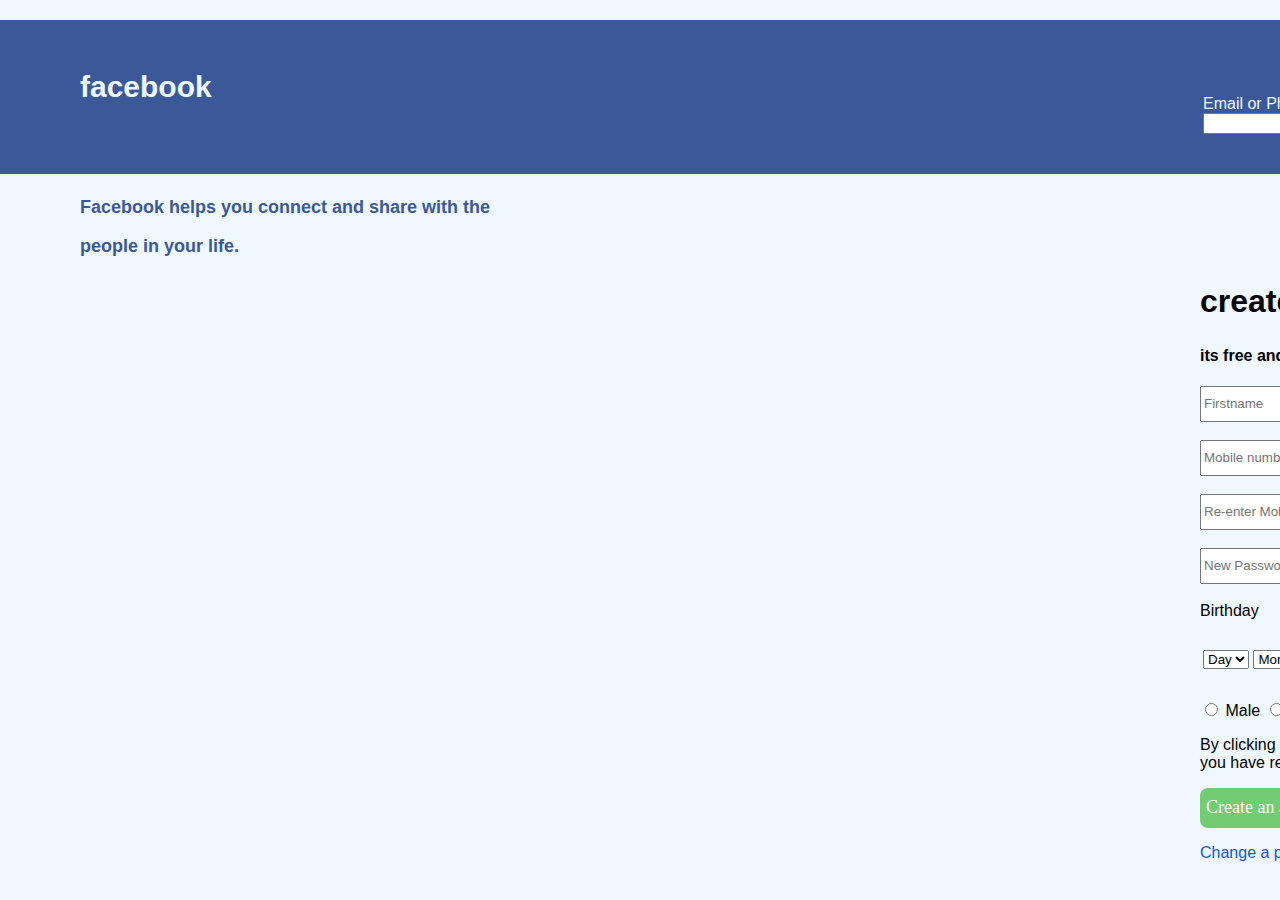
<file: index.html>
<!DOCTYPE html>
<html lang="en">
  <head>
    <meta charset="UTF-8" />
    <meta http-equiv="X-UA-Compatible" content="IE=edge" />
    <meta name="viewport" content="width=device-width, initial-scale=1.0" />
    <title>Facebook Login</title>
    <link rel="stylesheet" href="index.css" />
  </head>
  <body>
    <div class="header">
      <h1 class="facebookText">facebook</h1>

      <div class="container">
        <table>
          <tr>
            <td>
              <label class="EmailText">Email or Phone</label><br />
              <input type="text" placeholder="" />
            </td>

            <td>
              <label class="passwordText">Password</label><br />
              <input type="text" name="password" placeholder="" />
            </td>
            <br />

            <td>
              <button class="loginTextButton" type="text" name="Login">
                Log in
              </button>
            </td>
          </tr>
        </table>
        <h5>Forgotten account?</h5>
      </div>
    </div>
    <div class="content">
      <h3>Facebook helps you connect and share with the</h3>
      <h3>people in your life.</h3>
    </div>
    <div class="main-content">
      <h2>create an acount</h2>
      <h4>its free and always will be.</h4>

      <input
        class="firstname"
        type="text"
        name="firstname"
        placeholder="Firstname"
      />
      <input
        class="surname"
        type="text"
        name="surname"
        placeholder="Surname"
      /><br /><br />
      <input
        class="email"
        type="text"
        name="email"
        placeholder="Mobile number or Email address"
      /><br /><br />
      <input
        class="re-enter"
        type="text"
        name="Re-enter"
        placeholder="Re-enter Mobile number or Email address"
      /><br /><br />
      <input
        class="newPassword"
        type="text"
        name="new password"
        placeholder="New Password"
      /><br /><br />

      <label class="birthday" for="birthday">Birthday</label>
      <table>
        <tr>
          <td>
            <select class="day">
              <option>Day</option>
              <option>1</option>
            </select>

            <select class="month">
              <option>Month</option>
            </select>

            <select class="year">
              <option>Year</option>
            </select>
          </td>
          <td>
            <h6>Why do i need to provide my <br />date of birth?</h6>
          </td>
        </tr>
      </table>

      <input class="male-text" type="radio" name="male" />
      <label class="male-label" for="male">Male</label>

      <input class="female-text" type="radio" name="female" />
      <label class="female-label" for="male">Female</label>
      <p>
        By clicking create an account,you agree to our<span> Term</span> and
        that<br />
        you have read our<span> Data Policy</span>, including our<span></span>
          Cookies use</span >
      </p>

      <button class="create-account" type="text" name="create-account">Create an account</button>

      <p><span>Change a page </span> for a celebrity, band or business.</p> 
    </div>
  </body>
</html>
</file>
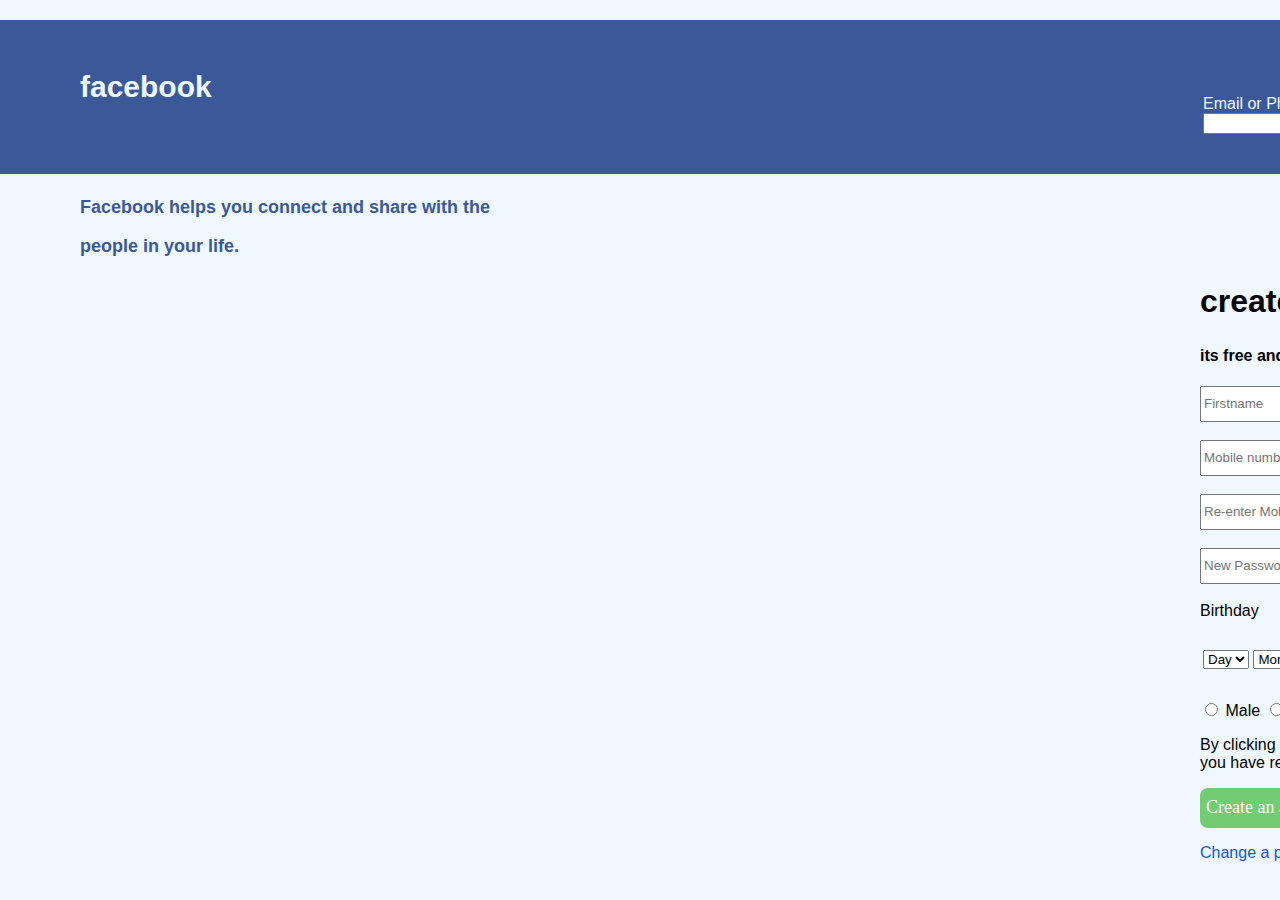
<file: HtmlAndCssTask.html>
<!DOCTYPE html>
<html lang="en">
  <head>
    <meta charset="UTF-8" />
    <meta http-equiv="X-UA-Compatible" content="IE=edge" />
    <meta name="viewport" content="width=device-width, initial-scale=1.0" />
    <title>Facebook Login</title>
  
  </head>
  <body>
    <div class="header">
      <h1 class="facebookText">facebook</h1>

      <div class="container">
        <table>
          <tr>
            <td>
              <label class="EmailText">Email or Phone</label><br />
              <input type="text" placeholder="" />
            </td>

            <td>
              <label class="passwordText">Password</label><br />
              <input type="text" name="password" placeholder="" />
            </td>
            <br />

            <td>
              <button class="loginTextButton" type="text" name="Login">
                Log in
              </button>
            </td>
          </tr>
        </table>
        <h5>Forgotten account?</h5>
      </div>
    </div>
    <div class="content">
      <h3>Facebook helps you connect and share with the</h3>
      <h3>people in your life.</h3>
    </div>
    <div class="main-content">
      <h2>create an acount</h2>
      <h4>its free and always will be.</h4>

      <input
        class="firstname"
        type="text"
        name="firstname"
        placeholder="Firstname"
      />
      <input
        class="surname"
        type="text"
        name="surname"
        placeholder="Surname"
      /><br /><br />
      <input
        class="email"
        type="text"
        name="email"
        placeholder="Mobile number or Email address"
      /><br /><br />
      <input
        class="re-enter"
        type="text"
        name="Re-enter"
        placeholder="Re-enter Mobile number or Email address"
      /><br /><br />
      <input
        class="newPassword"
        type="text"
        name="new password"
        placeholder="New Password"
      /><br /><br />

      <label class="birthday" for="birthday">Birthday</label>
      <table>
        <tr>
          <td>
            <select class="day">
              <option>Day</option>
              <option>1</option>
            </select>

            <select class="month">
              <option>Month</option>
            </select>

            <select class="year">
              <option>Year</option>
            </select>
          </td>
          <td>
            <h6>Why do i need to provide my <br />date of birth?</h6>
          </td>
        </tr>
      </table>

      <input class="male-text" type="radio" name="male" />
      <label class="male-label" for="male">Male</label>

      <input class="female-text" type="radio" name="female" />
      <label class="female-label" for="male">Female</label>
      <p>
        By clicking create an account,you agree to our<span> Term</span> and
        that<br />
        you have read our<span> Data Policy</span>, including our<span></span>
          Cookies use</span >
      </p>

      <button class="create-account" type="text" name="create-account">Create an account</button>

      <p><span>Change a page </span> for a celebrity, band or business.</p> 
    </div>
    <style>
      body {
  background-color: aliceblue;
  margin: 0;
  padding: 0;
}
.header,
.container {
  background-color: #3b5998;
}
.facebookText {
  font-size: xx-large;
  font-family: Arial, Helvetica, sans-serif;
  color: aliceblue;
}

.container {
  font-family: Verdana, Geneva, Tahoma, sans-serif;
  color: aliceblue;
  position: relative;
  left: 1200px;
  font-size: medium;
}
h5 {
  position: relative;
  left: 190px;
}

.facebookText {
  font-size: 30px;
  position: relative;
  left: 80px;
  top: 50px;
}

.loginTextButton {
  position: relative;
  left: 20px;
  top: 10px;
  color: whitesmoke;
  background-color: #3b5998;
  width: 100px;
  border: none;
  box-shadow: -1px 1px 4px 1px #7096e4;
  padding: 5px;
}

.content {
  font-family: "Segoe UI", Tahoma, Geneva, Verdana, sans-serif;
  color: #3b5998;
  position: relative;
  left: 80px;
}

h3{
  font-size: large;
}
h2{
  font-size: xx-large;
}

.main-content {
  font-family: "Segoe UI", Tahoma, Geneva, Verdana, sans-serif;
  position: relative;
  left: 1200px;
}

.firstname,
.surname,
.email,
.re-enter,
.newPassword {
  height: 30px;
}

.email,
.re-enter,
.newPassword {
  width: 350px;
}

h6 {
  position: relative;
  color: #1355e2;
}
span {
  color: #1354df;
}

.create-account {
  background-color: rgb(114, 204, 114);
  color: white;
  height: 40px;
  font-family: Cambria, Cochin, Georgia, Times, "Times New Roman";
  border-radius: 8px;
  font-size: large;
  border: none;
}

    </style>
  </body>
</html>
</file>
<file: index.css>
body {
  background-color: aliceblue;
  margin: 0;
  padding: 0;
}
.header,
.container {
  background-color: #3b5998;
}
.facebookText {
  font-size: xx-large;
  font-family: Arial, Helvetica, sans-serif;
  color: aliceblue;
}

.container {
  font-family: Verdana, Geneva, Tahoma, sans-serif;
  color: aliceblue;
  position: relative;
  left: 1200px;
  font-size: medium;
}
h5 {
  position: relative;
  left: 190px;
}

.facebookText {
  font-size: 30px;
  position: relative;
  left: 80px;
  top: 50px;
}

.loginTextButton {
  position: relative;
  left: 20px;
  top: 10px;
  color: whitesmoke;
  background-color: #3b5998;
  width: 100px;
  border: none;
  box-shadow: -1px 1px 4px 1px #7096e4;
  padding: 5px;
}

.content {
  font-family: "Segoe UI", Tahoma, Geneva, Verdana, sans-serif;
  color: #3b5998;
  position: relative;
  left: 80px;
}

h3{
  font-size: large;
}
h2{
  font-size: xx-large;
}

.main-content {
  font-family: "Segoe UI", Tahoma, Geneva, Verdana, sans-serif;
  position: relative;
  left: 1200px;
}

.firstname,
.surname,
.email,
.re-enter,
.newPassword {
  height: 30px;
}

.email,
.re-enter,
.newPassword {
  width: 350px;
}

h6 {
  position: relative;
  color: #1355e2;
}
span {
  color: #1354df;
}

.create-account {
  background-color: rgb(114, 204, 114);
  color: white;
  height: 40px;
  font-family: Cambria, Cochin, Georgia, Times, "Times New Roman";
  border-radius: 8px;
  font-size: large;
  border: none;
}
</file>
